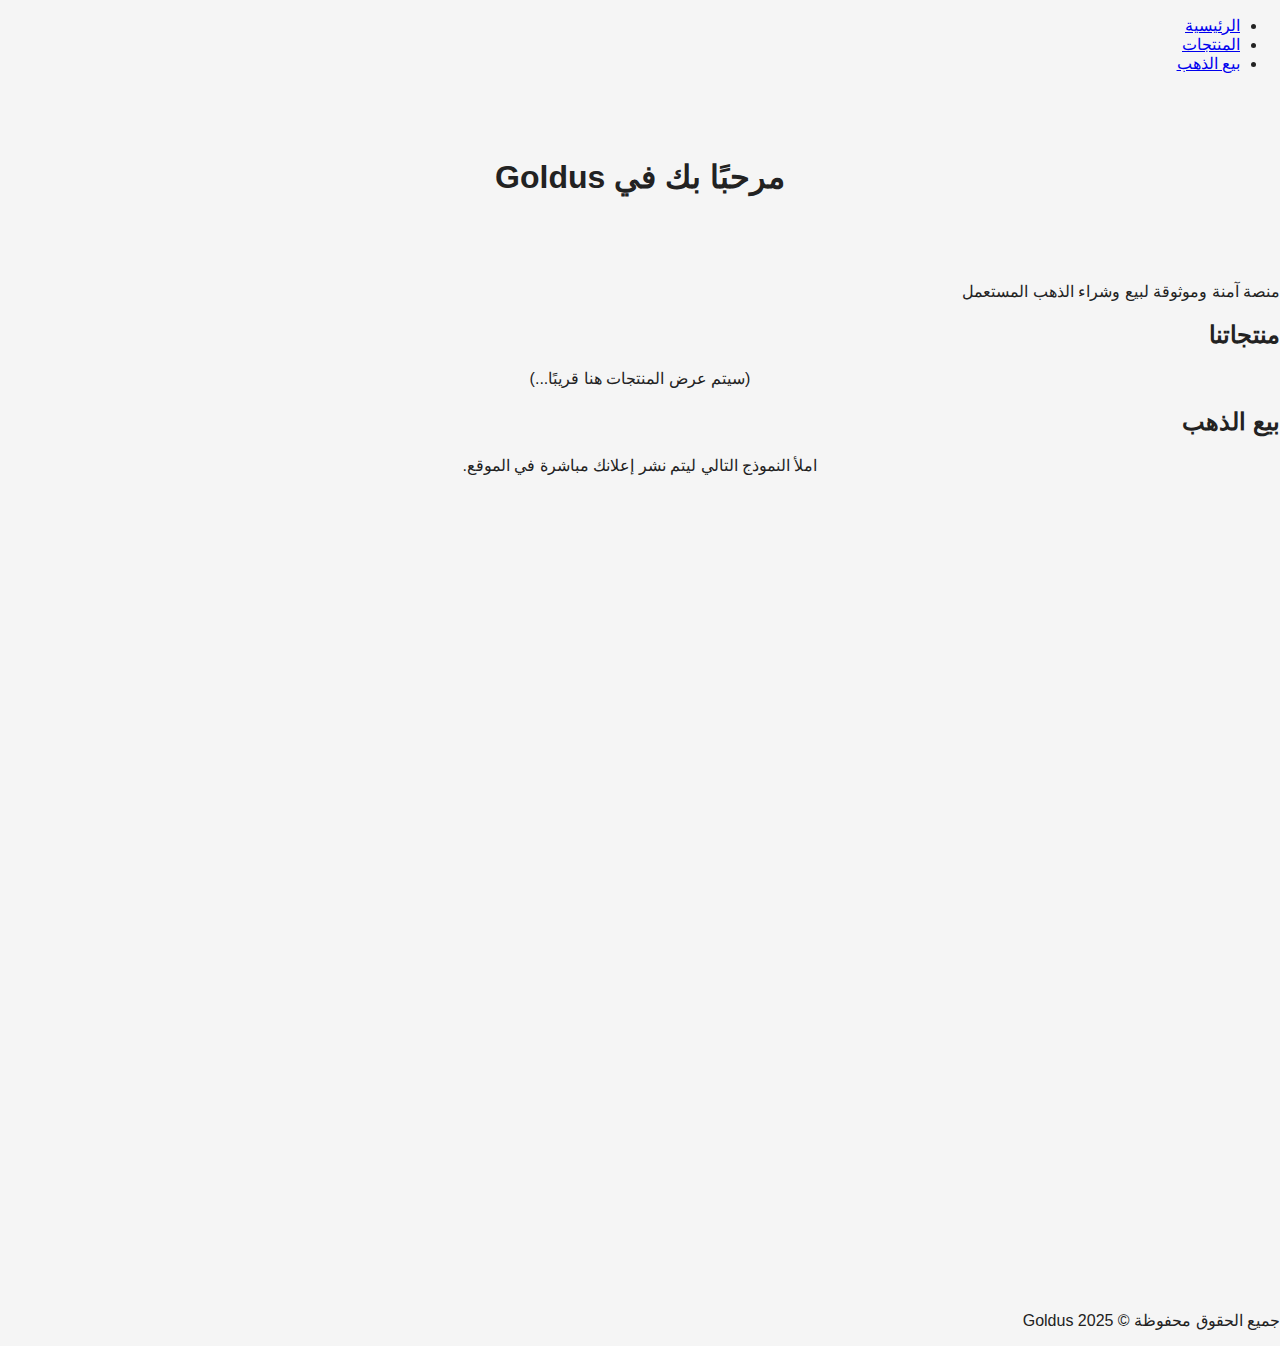
<file: index.html>
<!DOCTYPE html>
<html lang="ar" dir="rtl">
<head>
  <meta charset="UTF-8" />
  <meta name="viewport" content="width=device-width, initial-scale=1.0" />
  <title>Goldus - بيع وشراء الذهب المستعمل</title>
  <link rel="stylesheet" href="style.css" />
</head>
<body>
  <nav>
    <ul>
      <li><a href="#home">الرئيسية</a></li>
      <li><a href="#products">المنتجات</a></li>
      <li><a href="#sell-gold">بيع الذهب</a></li>
    </ul>
  </nav>

  <header id="home">
    <h1>مرحبًا بك في Goldus</h1>
    <p>منصة آمنة وموثوقة لبيع وشراء الذهب المستعمل</p>
  </header>

  <section id="products">
    <h2>منتجاتنا</h2>
    <div id="product-list">
      <p style="text-align: center;">(سيتم عرض المنتجات هنا قريبًا...)</p>
    </div>
  </section>

  <section id="sell-gold">
    <h2>بيع الذهب</h2>
    <p style="text-align: center;">املأ النموذج التالي ليتم نشر إعلانك مباشرة في الموقع.</p>
    <iframe src="https://docs.google.com/forms/d/e/1FAIpQLSdCthRQUkQ9DTNLSoyHhPLNlxygQb-NHIHNUnKPlWaOzKHvEw/viewform?embedded=true"
      width="100%" height="800" frameborder="0" marginheight="0" marginwidth="0">جارٍ التحميل…</iframe>
  </section>

  <footer>
    <p>جميع الحقوق محفوظة &copy; Goldus 2025</p>
  </footer>
</body>
</html>
</file>
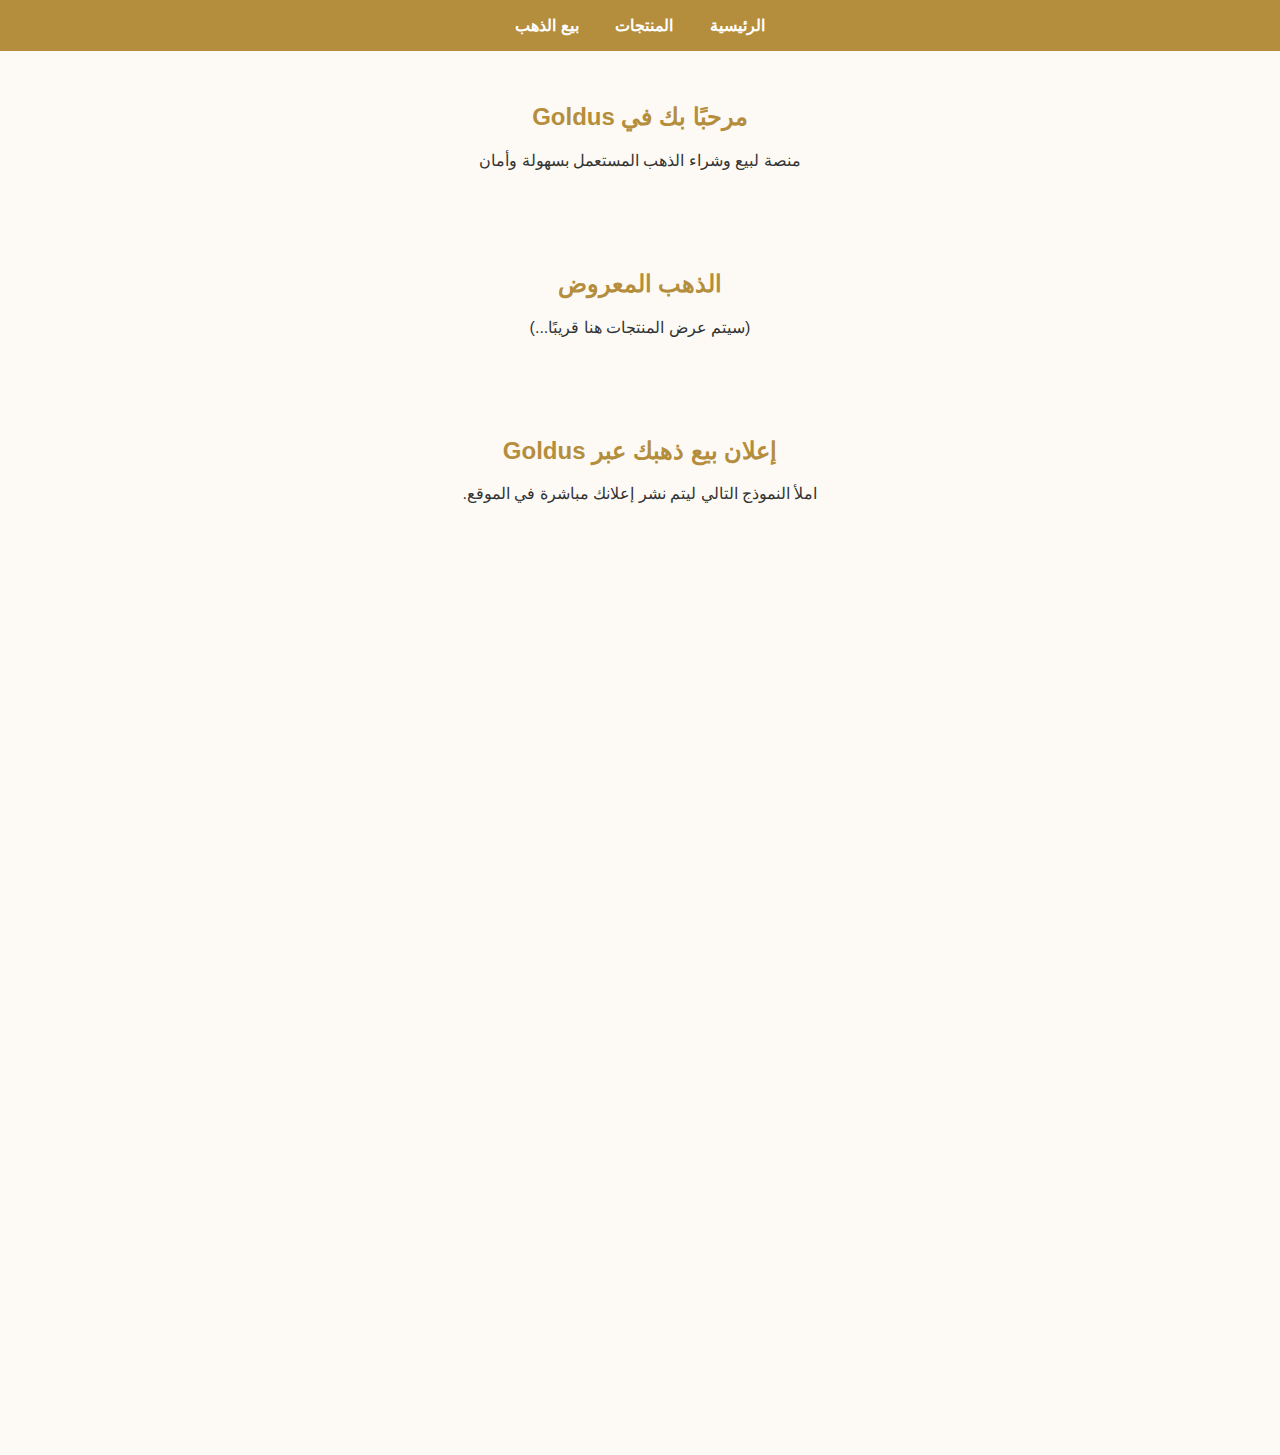
<file: index-.html>
<!DOCTYPE html>
<html lang="ar" dir="rtl">
<head>
  <meta charset="UTF-8">
  <meta name="viewport" content="width=device-width, initial-scale=1.0">
  <title>Goldus - متجر بيع وشراء الذهب المستعمل</title>
  <style>
    body {
      font-family: 'Segoe UI', sans-serif;
      margin: 0;
      padding: 0;
      background-color: #fdfaf5;
      color: #333;
    }
    nav {
      background-color: #b58e3d;
      padding: 1rem;
      text-align: center;
    }
    nav a {
      color: white;
      text-decoration: none;
      margin: 0 1rem;
      font-weight: bold;
    }
    nav a:hover {
      text-decoration: underline;
    }
    section {
      padding: 2rem;
      max-width: 900px;
      margin: auto;
    }
    h2 {
      color: #b58e3d;
      text-align: center;
    }
    html {
      scroll-behavior: smooth;
    }
  </style>
</head>
<body>

  <nav>
    <a href="#home">الرئيسية</a>
    <a href="#products">المنتجات</a>
    <a href="#sell-gold">بيع الذهب</a>
  </nav>

  <section id="home">
    <h2>مرحبًا بك في Goldus</h2>
    <p style="text-align: center;">منصة لبيع وشراء الذهب المستعمل بسهولة وأمان</p>
  </section>

  <section id="products">
    <h2>الذهب المعروض</h2>
    <p style="text-align: center;">(سيتم عرض المنتجات هنا قريبًا...)</p>
  </section>

  <section id="sell-gold">
    <h2>إعلان بيع ذهبك عبر Goldus</h2>
    <p style="text-align: center;">املأ النموذج التالي ليتم نشر إعلانك مباشرة في الموقع.</p>
    <iframe 
      src="https://docs.google.com/forms/d/e/1FAIpQLSdCthRQUkQ9DTNLSoyHhPLNlxygQb-NHIHNUnKPlWaOzKHvEw/viewform?embedded=true" 
      width="100%" 
      height="900" 
      frameborder="0" 
      marginheight="0" 
      marginwidth="0">
      جارٍ التحميل...
    </iframe>
  </section>

</body>
</html>
</file>
<file: style.css>
body {
  font-family: sans-serif;
  background: #f5f5f5;
  color: #222;
  margin: 0;
  padding: 0;
}
h1 {
  text-align: center;
  padding: 2em;
}
</file>
